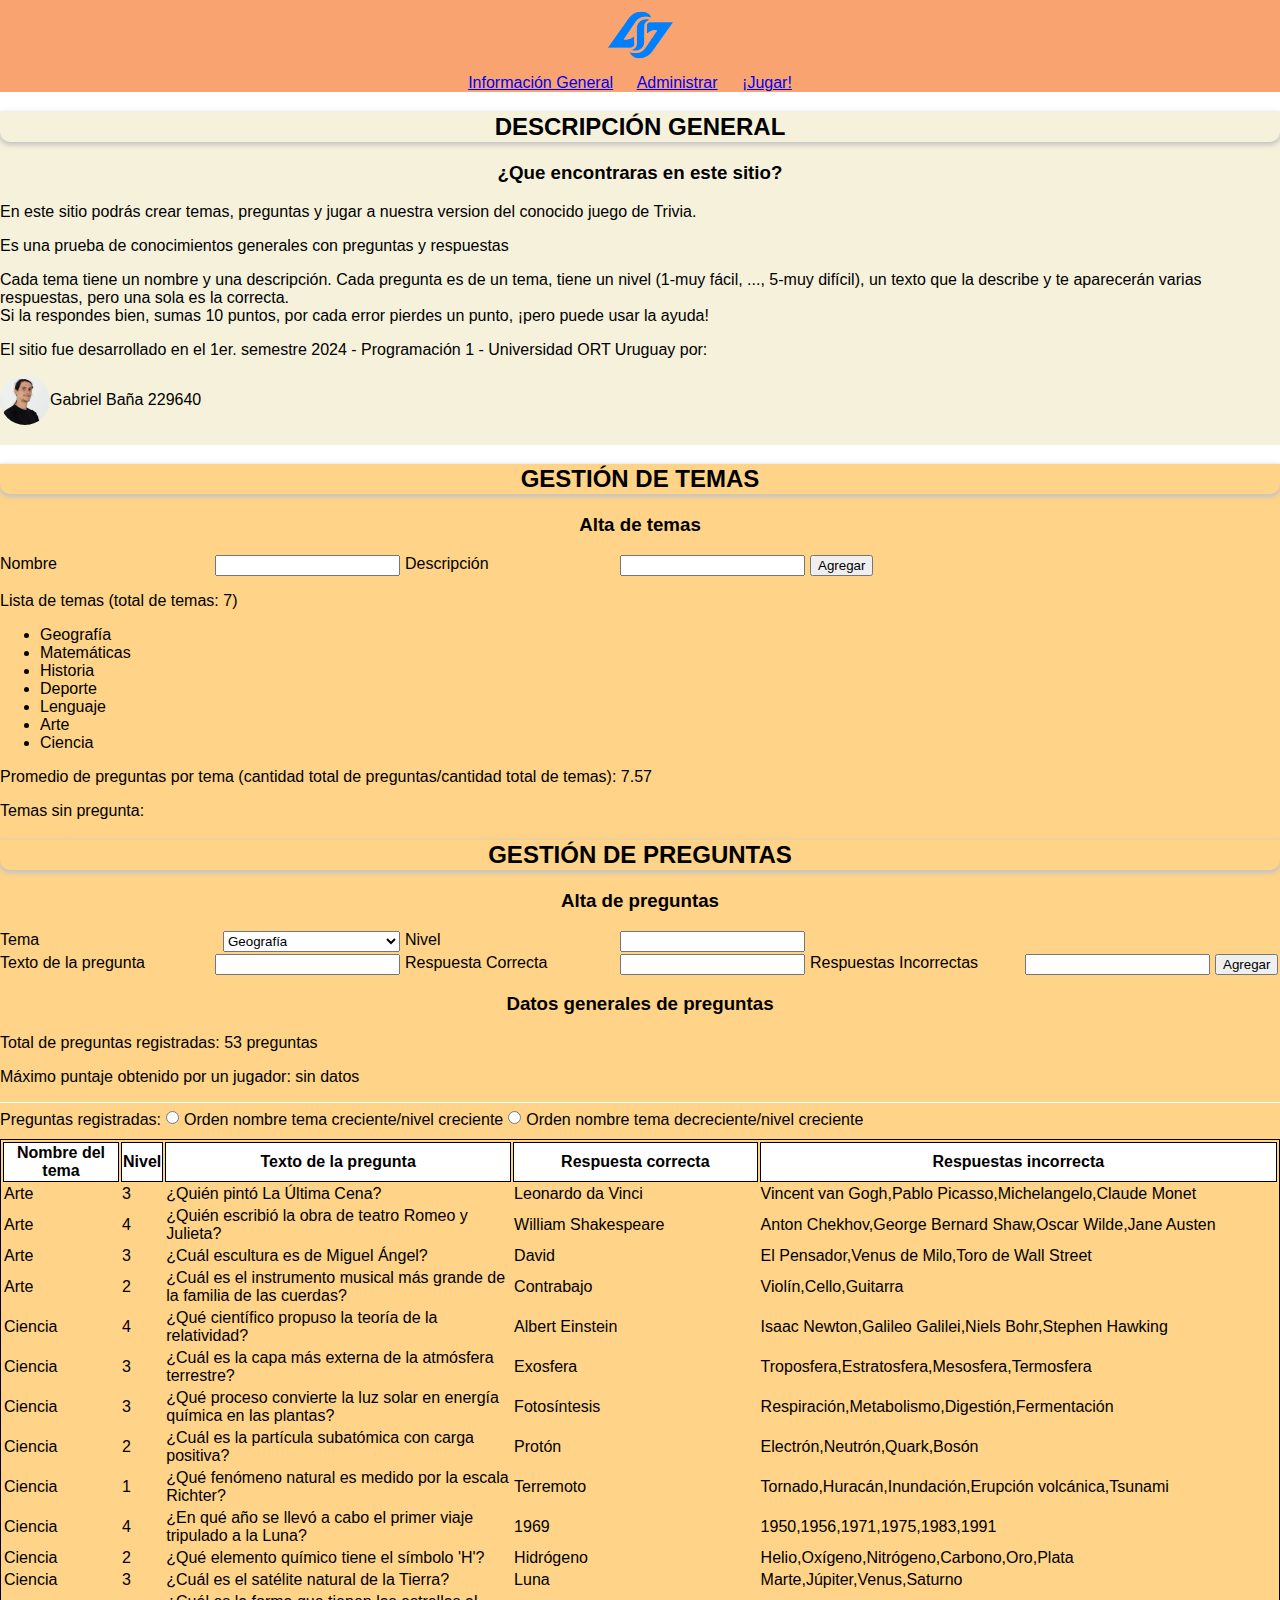
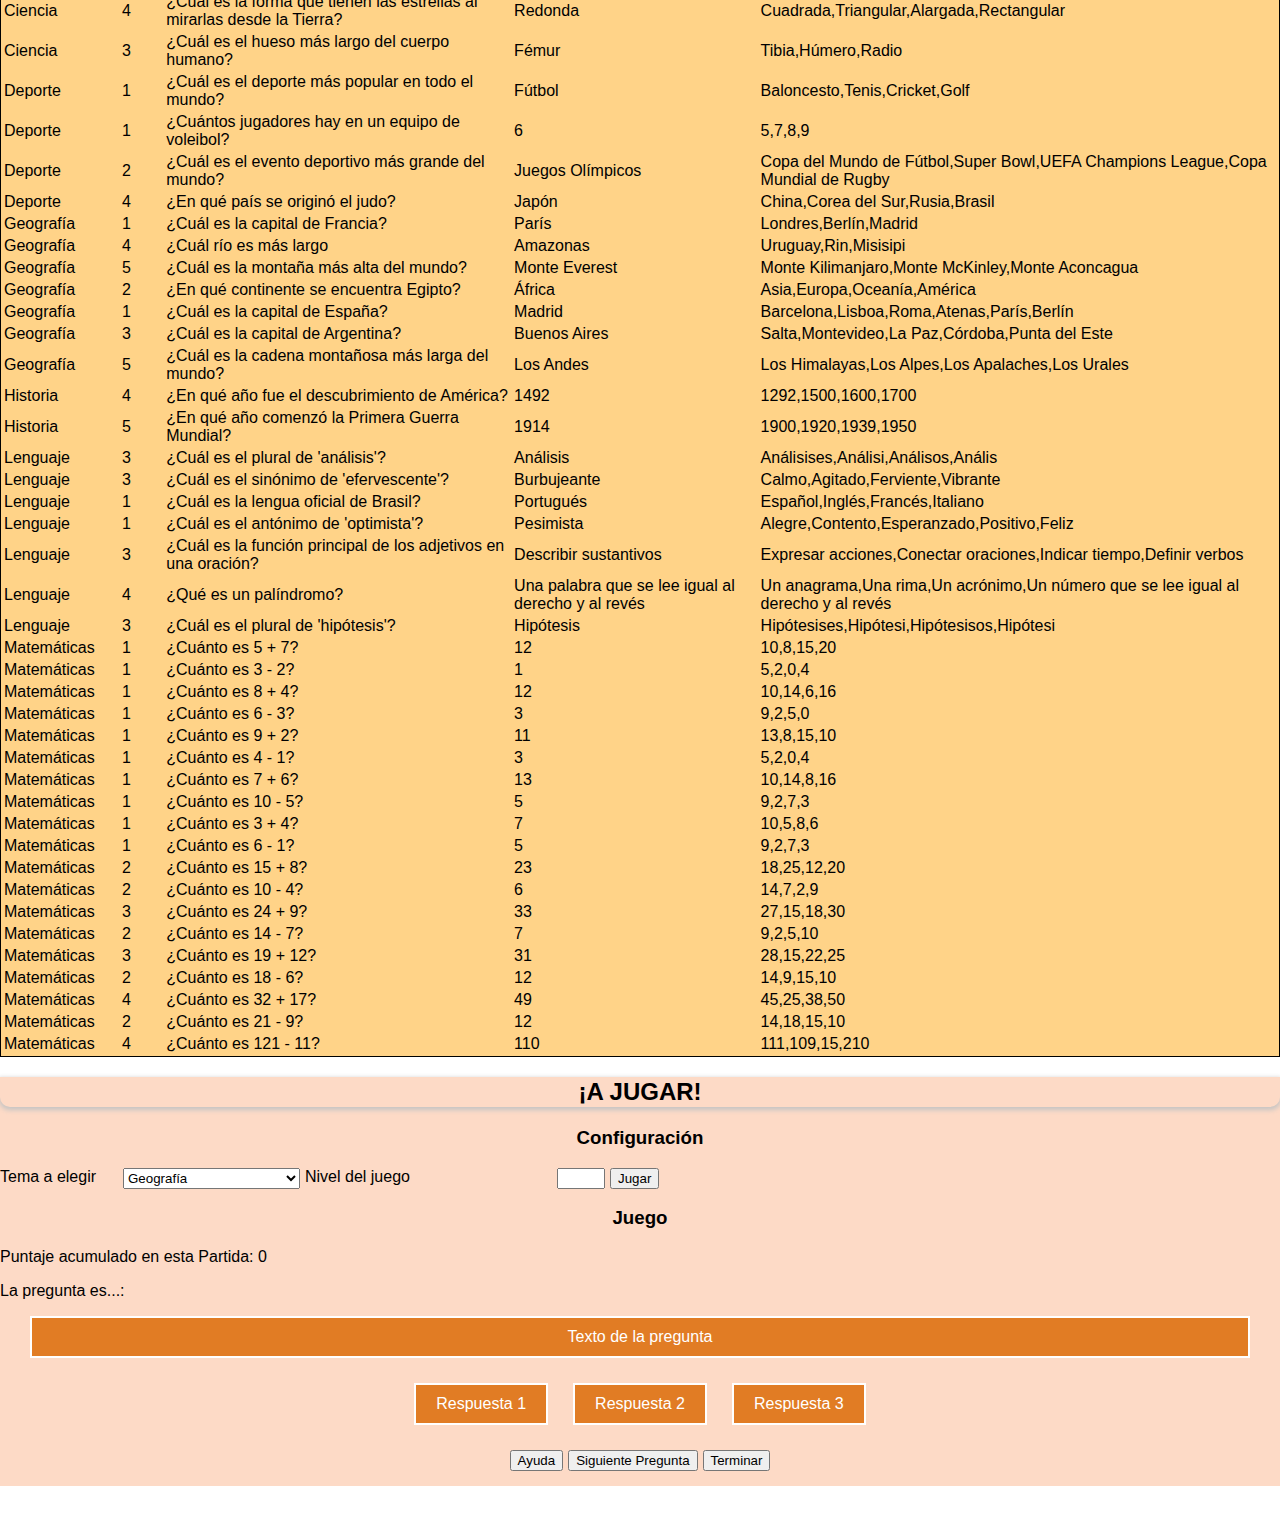
<file: obligatorio1/index.html>
<!-- Gabriel Baña 229640 -->
<!DOCTYPE html>
<html lang="es">
  <head>
    <meta charset="UTF-8" />
    <meta name="viewport" content="width=device-width, initial-scale=1.0" />
    <link rel="stylesheet" href="estilos.css" />
    <title>Obligatorio</title>
  </head>
  <body>
    <header>
      <div>
        <img class="team-logo" src="./img/clg.webp" alt="team logo" />
      </div>
      <div>
        <a href="#general-information">Información General</a>
        <a href="#subjects-questions-management">Administrar</a>
        <a href="#play">¡Jugar!</a>
      </div>
    </header>
    <section id="general-information">
      <h2 class="shadow">Descripción general</h2>
      <div>
        <h3>¿Que encontraras en este sitio?</h3>
        <p>
          En este sitio podrás crear temas, preguntas y jugar a nuestra version
          del conocido juego de Trivia.
        </p>
        <p>
          Es una prueba de conocimientos generales con preguntas y respuestas
        </p>
        <p>
          Cada tema tiene un nombre y una descripción. Cada pregunta es de un
          tema, tiene un nivel (1-muy fácil, ..., 5-muy difícil), un texto que
          la describe y te aparecerán varias respuestas, pero una sola es la
          correcta.
          <br />
          Si la respondes bien, sumas 10 puntos, por cada error pierdes un
          punto, ¡pero puede usar la ayuda!
        </p>
        <p>
          El sitio fue desarrollado en el 1er. semestre 2024 - Programación 1 -
          Universidad ORT Uruguay por:
        </p>
        <div class="members">
          <div>
            <img src="./img/gabriel_bana.webp" alt="Gabriel Baña" />
            <p>Gabriel Baña 229640</p>
          </div>
        </div>
      </div>
    </section>
    <div id="subjects-questions-management">
      <article id="subjects-management">
        <h2 class="shadow">Gestión de temas</h2>
        <div>
          <h3>Alta de temas</h3>
          <form id="formularioDeTemas">
            <div>
              <label for="name">Nombre</label>
              <input id="name" type="text" />
            </div>
            <div>
              <label for="descripción">Descripción</label>
              <input id="descripción" type="text" />
            </div>
            <button>Agregar</button>
          </form>
          <p>
            Lista de temas (total de temas: <span id="cantidadDeTemas"></span>)
          </p>
          <ul id="listaDeTemas"></ul>
          <p>
            Promedio de preguntas por tema (cantidad total de preguntas/cantidad
            total de temas): <span id="promedioDePreguntas"></span>
          </p>
          <p>Temas sin pregunta:</p>
          <ul id="listaDeTemasSinPregunta"></ul>
        </div>
      </article>
      <article id="question-management">
        <h2 class="shadow">Gestión de preguntas</h2>
        <div>
          <h3>Alta de preguntas</h3>
          <form id="formularioDePreguntas">
            <div class="row-container">
              <div class="input-container">
                <label for="subject">Tema</label>
                <select name="subject" id="listaDeTemasParaPreguntas"></select>
              </div>
              <div class="input-container">
                <label for="level">Nivel</label>
                <input name="level" id="level" type="number" max="5" />
              </div>
            </div>
            <div class="row-container">
              <div class="input-container">
                <label for="question-text">Texto de la pregunta</label>
                <input id="question-text" name="question-text" type="text" />
              </div>
              <div class="input-container">
                <label for="correct-answer">Respuesta Correcta</label>
                <input id="correct-answer" name="correct-answer" type="text" />
              </div>
              <div class="input-container">
                <label for="incorrect-answers">Respuestas Incorrectas</label>
                <input
                  id="incorrect-answers"
                  name="incorrect-answers"
                  type="text"
                />
              </div>
              <button>Agregar</button>
            </div>
          </form>
          <h3>Datos generales de preguntas</h3>
          <p>
            Total de preguntas registradas:
            <span id="cantidadDePreguntas"></span> preguntas
          </p>
          <p>Máximo puntaje obtenido por un jugador: sin datos</p>
        </div>
        <hr />
        <div class="table-order">
          <p>Preguntas registradas:</p>
          <div>
            <input
              id="order-by-name-asc"
              type="radio"
              name="order-by-name-asc"
            />
            <label for="order-by-name-asc"
              >Orden nombre tema creciente/nivel creciente</label
            >
          </div>
          <div>
            <input
              id="order-by-name-desc"
              type="radio"
              name="order-by-name-desc"
            />
            <label for="order-by-name-desc"
              >Orden nombre tema decreciente/nivel creciente</label
            >
          </div>
        </div>
        <table id="tableDePreguntas">
          <thead>
            <tr class="titles">
              <th>Nombre del tema</th>
              <th>Nivel</th>
              <th>Texto de la pregunta</th>
              <th>Respuesta correcta</th>
              <th>Respuestas incorrecta</th>
            </tr>
          </thead>
          <tbody>
          </tbody>
        </table>
      </article>
    </div>
    <section id="play">
      <h2 class="shadow">¡A Jugar!</h2>
      <div>
        <h3>Configuración</h3>
        <form action="submit">
          <div>
            <label for="subjects-to-choose">Tema a elegir</label>
            <select name="subjects-to-choose" id="temasAElegir"></select>
          </div>
          <div>
            <label for="game-level">Nivel del juego</label>
            <input id="game-level" type="text" />
          </div>
          <button>Jugar</button>
        </form>
        <h3>Juego</h3>
        <p>Puntaje acumulado en esta Partida: 0</p>
        <p>La pregunta es...:</p>
        <div class="game">
          <div class="question">
            <p>Texto de la pregunta</p>
          </div>
          <div class="answers">
            <div class="answer">Respuesta 1</div>
            <div class="answer">Respuesta 2</div>
            <div class="answer">Respuesta 3</div>
          </div>
        </div>
      </div>
      <div class="buttons">
        <button>Ayuda</button>
        <button>Siguiente Pregunta</button>
        <button>Terminar</button>
      </div>
    </section>
  </body>
  <script src="./js/datosPrueba.js"></script>
  <script src="./js/clases.js"></script>
  <script src="./js/funciones.js"></script>
</html>
</file>
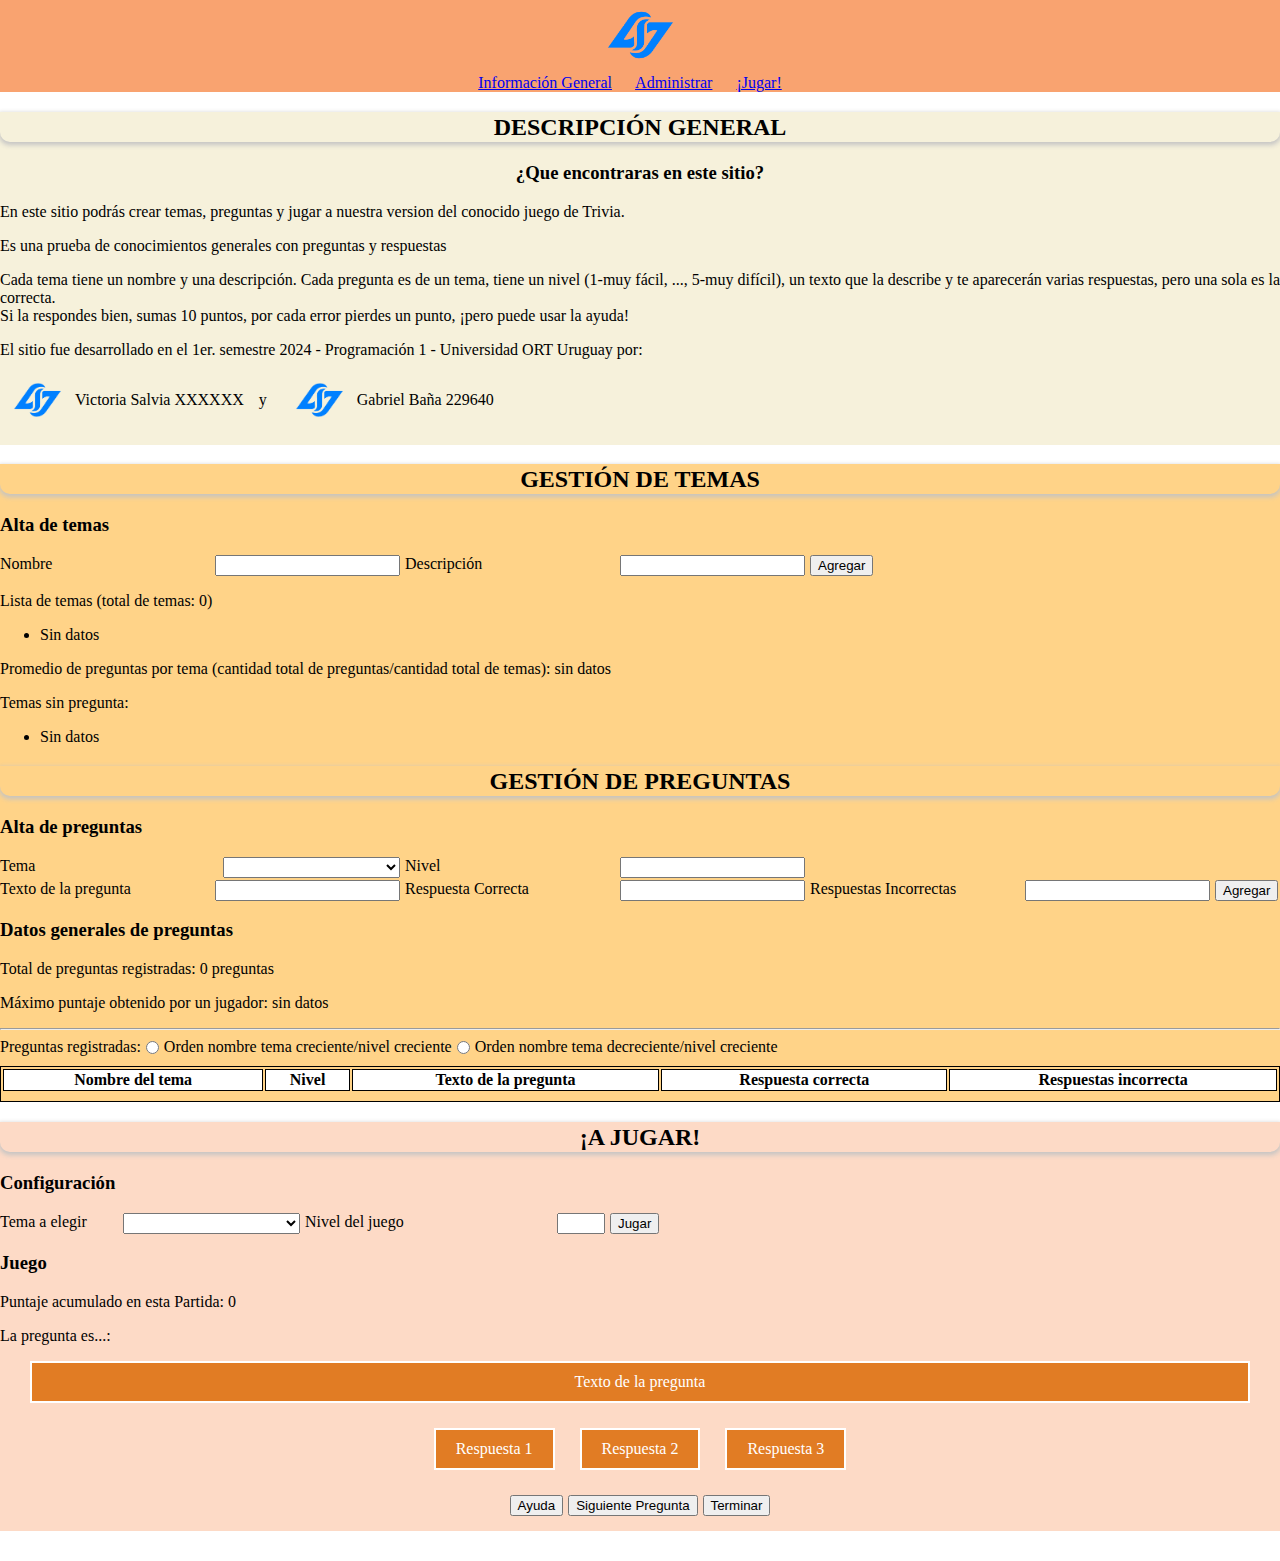
<file: obligatorio1/obligatorio1.html>
<!DOCTYPE html>
<html lang="en">
  <head>
    <meta charset="UTF-8" />
    <meta name="viewport" content="width=device-width, initial-scale=1.0" />
    <link rel="stylesheet" href="style.css" />
    <title>Obligatorio</title>
  </head>
  <body>
    <header>
      <div>
        <img class="team-logo" src="./clg.webp" alt="team logo" />
      </div>
      <div>
        <a href="http://" rel="noopener noreferrer">Información General</a>
        <a href="http://" rel="noopener noreferrer">Administrar</a>
        <a href="http://" rel="noopener noreferrer">¡Jugar!</a>
      </div>
    </header>
    <section id="general-information">
      <h2 class="shadow">Descripción general</h2>
      <div>
        <h3>¿Que encontraras en este sitio?</h3>
        <p>
          En este sitio podrás crear temas, preguntas y jugar a nuestra version
          del conocido juego de Trivia.
        </p>
        <p>
          Es una prueba de conocimientos generales con preguntas y respuestas
        </p>
        <p>
          Cada tema tiene un nombre y una descripción. Cada pregunta es de un
          tema, tiene un nivel (1-muy fácil, ..., 5-muy difícil), un texto que
          la describe y te aparecerán varias respuestas, pero una sola es la
          correcta.
          <br />
          Si la respondes bien, sumas 10 puntos, por cada error pierdes un
          punto, ¡pero puede usar la ayuda!
        </p>
        <p>
          El sitio fue desarrollado en el 1er. semestre 2024 - Programación 1 -
          Universidad ORT Uruguay por:
        </p>
        <div class="members">
          <div>
            <img src="./clg.webp" alt="Victoria Salvia" />
            <p>Victoria Salvia XXXXXX</p>
          </div>
          <p>y</p>
          <div>
            <img src="./clg.webp" alt="Gabriel Baña" />
            <p>Gabriel Baña 229640</p>
          </div>
        </div>
      </div>
    </section>
    <section id="subjects-questions-management">
      <article id="subjects-management">
        <h2 class="shadow">Gestión de temas</h2>
        <div>
          <h3>Alta de temas</h3>
          <form action="">
            <div>
              <label for="name">Nombre</label>
              <input type="text" />
            </div>
            <div>
              <label for="descripción">Descripción</label>
              <input type="text" />
            </div>
            <button>Agregar</button>
          </form>
          <p>Lista de temas (total de temas: 0)</p>
          <ul>
            <li>Sin datos</li>
          </ul>
          <p>
            Promedio de preguntas por tema (cantidad total de preguntas/cantidad
            total de temas): sin datos
          </p>
          <p>Temas sin pregunta:</p>
          <ul>
            <li>Sin datos</li>
          </ul>
        </div>
      </article>
      <article id="question-management">
        <h2 class="shadow">Gestión de preguntas</h2>
        <div>
          <h3>Alta de preguntas</h3>
          <form action="">
            <div class="row-container">
              <div class="input-container">
                <label for="subject">Tema</label>
                <select name="subject" id="subject" type="text">
                  <option value=""></option>
                  <option value=""></option>
                  <option value=""></option>
                  <option value=""></option>
                  <option value=""></option>
                </select>
              </div>
              <div class="input-container">
                <label for="level">Nivel</label>
                <input name="level" id="level" type="text" />
              </div>
            </div>
            <div class="row-container">
              <div class="input-container">
                <label for="question-text">Texto de la pregunta</label>
                <input id="question-text" name="question-text" type="text" />
              </div>
              <div class="input-container">
                <label for="correct-answer">Respuesta Correcta</label>
                <input id="correct-answer" name="correct-answer" type="text" />
              </div>
              <div class="input-container">
                <label for="incorrect-answers">Respuestas Incorrectas</label>
                <input
                  id="incorrect-answers"
                  name="incorrect-answers"
                  type="text"
                />
              </div>
              <button>Agregar</button>
            </div>
          </form>
          <h3>Datos generales de preguntas</h3>
          <p>Total de preguntas registradas: 0 preguntas</p>
          <p>Máximo puntaje obtenido por un jugador: sin datos</p>
        </div>
        <hr />
        <div class="table-order">
          <p>Preguntas registradas:</p>
          <div>
            <input
              id="order-by-name-asc"
              type="radio"
              name="order-by-name-asc"
              type="checkbox"
            />
            <label for="order-by-name-asc"
              >Orden nombre tema creciente/nivel creciente</label
            >
          </div>
          <div>
            <input
              id="order-by-name-desc"
              type="radio"
              name="order-by-name-desc"
              type="checkbox"
            />
            <label for="order-by-name-desc"
              >Orden nombre tema decreciente/nivel creciente</label
            >
          </div>
        </div>
        <table>
          <tr class="titles">
            <th>Nombre del tema</th>
            <th>Nivel</th>
            <th>Texto de la pregunta</th>
            <th>Respuesta correcta</th>
            <th>Respuestas incorrecta</th>
          </tr>
          <tr></tr>
          <tr></tr>
          <tr></tr>
          <tr></tr>
        </table>
      </article>
    </section>
    <section id="play">
      <h2 class="shadow">¡A Jugar!</h2>
      <div>
        <h3>Configuración</h3>
        <form action="">
          <div>
            <label for="subjects-to-choose">Tema a elegir</label>
            <select name="subjects-to-choose" id="subjects-to-choose">
              <option value=""></option>
              <option value=""></option>
              <option value=""></option>
              <option value=""></option>
              <option value=""></option>
              <option value=""></option>
            </select>
          </div>
          <div>
            <label for="game-level">Nivel del juego</label>
            <input type="text">
          </div>
          <button>Jugar</button>
        </form>
        <h3>Juego</h3>
        <p>Puntaje acumulado en esta Partida: 0</p>
        <p>La pregunta es...:</p>
        <div class="game">
          <div class="question">
            <p>Texto de la pregunta</p>
          </div>
          <div class="answers">
            <div class="answer">Respuesta 1</div>
            <div class="answer">Respuesta 2</div>
            <div class="answer">Respuesta 3</div>
          </div>
        </div>
      </div>
      <div class="buttons">
        <button>Ayuda</button>
        <button>Siguiente Pregunta</button>
        <button>Terminar</button>
      </div>
    </section>
  </body>
</html>
</file>
<file: obligatorio1/estilos.css>
/* Gabriel Baña 229640 */
html,
body {
  margin: 0;
  padding: 0;
  scroll-behavior: smooth;
  font-family: Arial, Helvetica, sans-serif;
}

hr {
  border: none;
  height: 1px;
  background-color: white;
}

.team-logo {
  height: 70px;
}

header {
  background-color: #f9a370;
  display: flex;
  flex-direction: column;
  align-items: center;
}

header a {
  margin-right: 20px;
}

.shadow {
  border-radius: 0 0 10px 10px;
  box-shadow: 0 2px 5px 1px #c4c4c4;
}

#general-information {
  background-color: #f6f1db;
  padding: 0 0 20px;
}

#general-information h2,
#subjects-management h2,
#question-management h2,
#play h2 {
  text-align: center;
  text-transform: uppercase;
  line-height: 30px;
}

h3 {
  text-align: center;
}

.members {
  display: flex;
  gap: 15px;
}

.members div {
  display: flex;
}

.members img {
  height: 50px;
  border-radius: 100%;
}

#subjects-questions-management {
  background-color: #ffd388;
}

#subjects-management form {
  display: flex;
  min-width: 100%;
  gap: 5px;
}

#subjects-management form div {
  display: flex;
  justify-content: space-between;
  width: 400px;
}

#question-management form {
  width: 100%;
  display: flex;
  flex-direction: column;
  gap: 2px;
}

#question-management form div.input-container {
  display: flex;
  flex-direction: row;
  justify-content: space-between;
  flex-wrap: wrap;
  gap: 5px;
  width: 400px;
}

#question-management form div.input-container select{
  width: 177px;
}

#question-management form div.row-container {
  display: flex;
  gap: 5px;
}

#question-management div.table-order {
  display: flex;
  gap: 5px;
  margin: 0 0 10px;
}

#question-management div.table-order p {
  margin: 0;
}

#question-management div.table-order div {
  display: flex;
  align-items: flex-start;
  gap: 5px;
}

#question-management div.table-order input {
  margin: 0;
}

#question-management table {
  width: 100%;
  border: 1px solid black;
}

#question-management table tr.titles {
  height: 18px;
}

#question-management table tr.titles th {
  background-color: white;
  border: 1px solid black;
}

#play {
  background-color: #fddac6;
  margin: 0 0 30px;
  padding: 0 0 15px;
}

#play form {
  display: flex;
  gap: 5px;
}

#play form div {
  width: 300px;
  display: flex;
  justify-content: space-between;
}

#play form div select{
  width: 177px;
}

#play form div input{
  width: 40px;
}

#play .game {
  margin: 0 30px;
}

#play .game .question {
  background-color: #e17c24;
  border: 2px solid white;
  display: flex;
  justify-content: center;
  color: white;
  align-items: center;
  margin: 0 0 25px;
}

#play .game .question p {
  margin: 10px 0;
}

#play .game .answers {
  display: flex;
  width: 100%;
  justify-content: center;
  gap: 25px;
  margin: 0 0 25px;
}

#play .game .answers .answer {
  background-color: #e17c24;
  border: 2px solid white;
  display: flex;
  justify-content: center;
  color: white;
  align-items: center;
  box-sizing: border-box;
  padding: 10px 20px;
}

#play .buttons {
  width: 100%;
  display: flex;
  justify-content: center;
  align-items: center;
  gap: 5px;
}
</file>
<file: obligatorio1/style.css>
html,
body {
  margin: 0;
  padding: 0;
}
.team-logo {
  height: 70px;
}

header {
  background-color: #f9a370;
  display: flex;
  flex-direction: column;
  align-items: center;
}

header a {
  margin-right: 20px;
}

.shadow {
  border-radius: 0 0 10px 10px;
  box-shadow: 0 2px 5px 1px #c4c4c4;
}

#general-information {
  background-color: #f6f1db;
  padding: 0 0 20px;
}

#general-information h2,
#subjects-management h2,
#question-management h2,
#play h2 {
  text-align: center;
  text-transform: uppercase;
  line-height: 30px;
}

#general-information div h3 {
  text-align: center;
}

.members {
  display: flex;
  gap: 15px;
}

.members div {
  display: flex;
}

.members img {
  height: 50px;
  border-radius: 100%;
}

#subjects-questions-management {
  background-color: #ffd388;
}

#subjects-management form {
  display: flex;
  min-width: 100%;
  gap: 5px;
}

#subjects-management form div {
  display: flex;
  justify-content: space-between;
  width: 400px;
}

#question-management form {
  width: 100%;
  display: flex;
  flex-direction: column;
  gap: 2px;
}

#question-management form div.input-container {
  display: flex;
  flex-direction: row;
  justify-content: space-between;
  flex-wrap: wrap;
  gap: 5px;
  width: 400px;
}

#question-management form div.input-container select{
  width: 177px;
}

#question-management form div.row-container {
  display: flex;
  gap: 5px;
}

#question-management div.table-order {
  display: flex;
  gap: 5px;
  margin: 0 0 10px;
}

#question-management div.table-order p {
  margin: 0;
}

#question-management div.table-order div {
  display: flex;
  align-items: center;
  gap: 5px;
}

#question-management div.table-order input {
  margin: 0;
}

#question-management table {
  width: 100%;
  border: 1px solid black;
}

#question-management table tr.titles {
  height: 18px;
}

#question-management table th {
  background-color: white;
  border: 1px solid black;
}

#play {
  background-color: #fddac6;
  margin: 0 0 30px;
  padding: 0 0 15px;
}

#play form {
  display: flex;
  gap: 5px;
}

#play form div {
  width: 300px;
  display: flex;
  justify-content: space-between;
}

#play form div select{
  width: 177px;
}

#play form div input{
  width: 40px;
}

#play .game {
  margin: 0 30px;
}

#play .game .question {
  background-color: #e17c24;
  border: 2px solid white;
  display: flex;
  justify-content: center;
  color: white;
  align-items: center;
  margin: 0 0 25px;
}

#play .game .question p {
  margin: 10px 0;
}

#play .game .answers {
  display: flex;
  width: 100%;
  justify-content: center;
  gap: 25px;
  margin: 0 0 25px;
}

#play .game .answers .answer {
  background-color: #e17c24;
  border: 2px solid white;
  display: flex;
  justify-content: center;
  color: white;
  align-items: center;
  box-sizing: border-box;
  padding: 10px 20px;
}

#play .buttons {
  width: 100%;
  display: flex;
  justify-content: center;
  align-items: center;
  gap: 5px;
}
</file>
